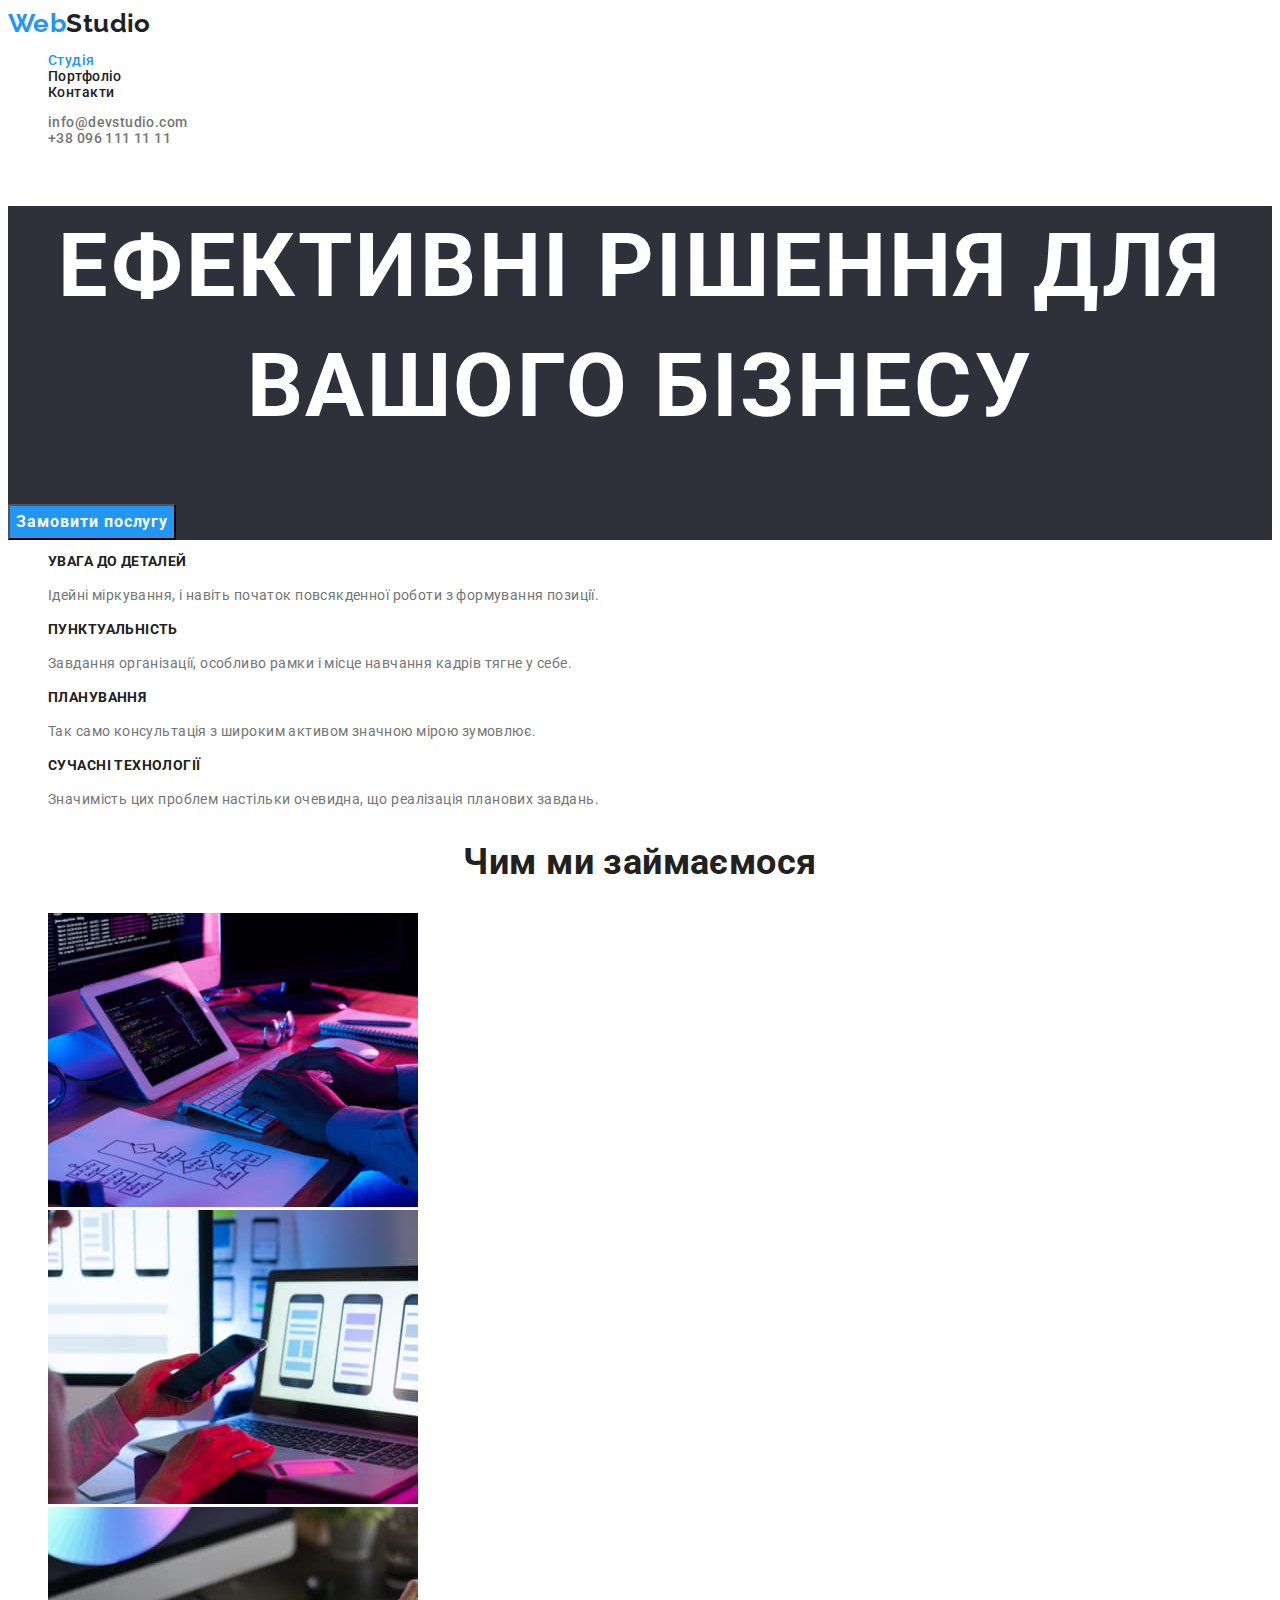
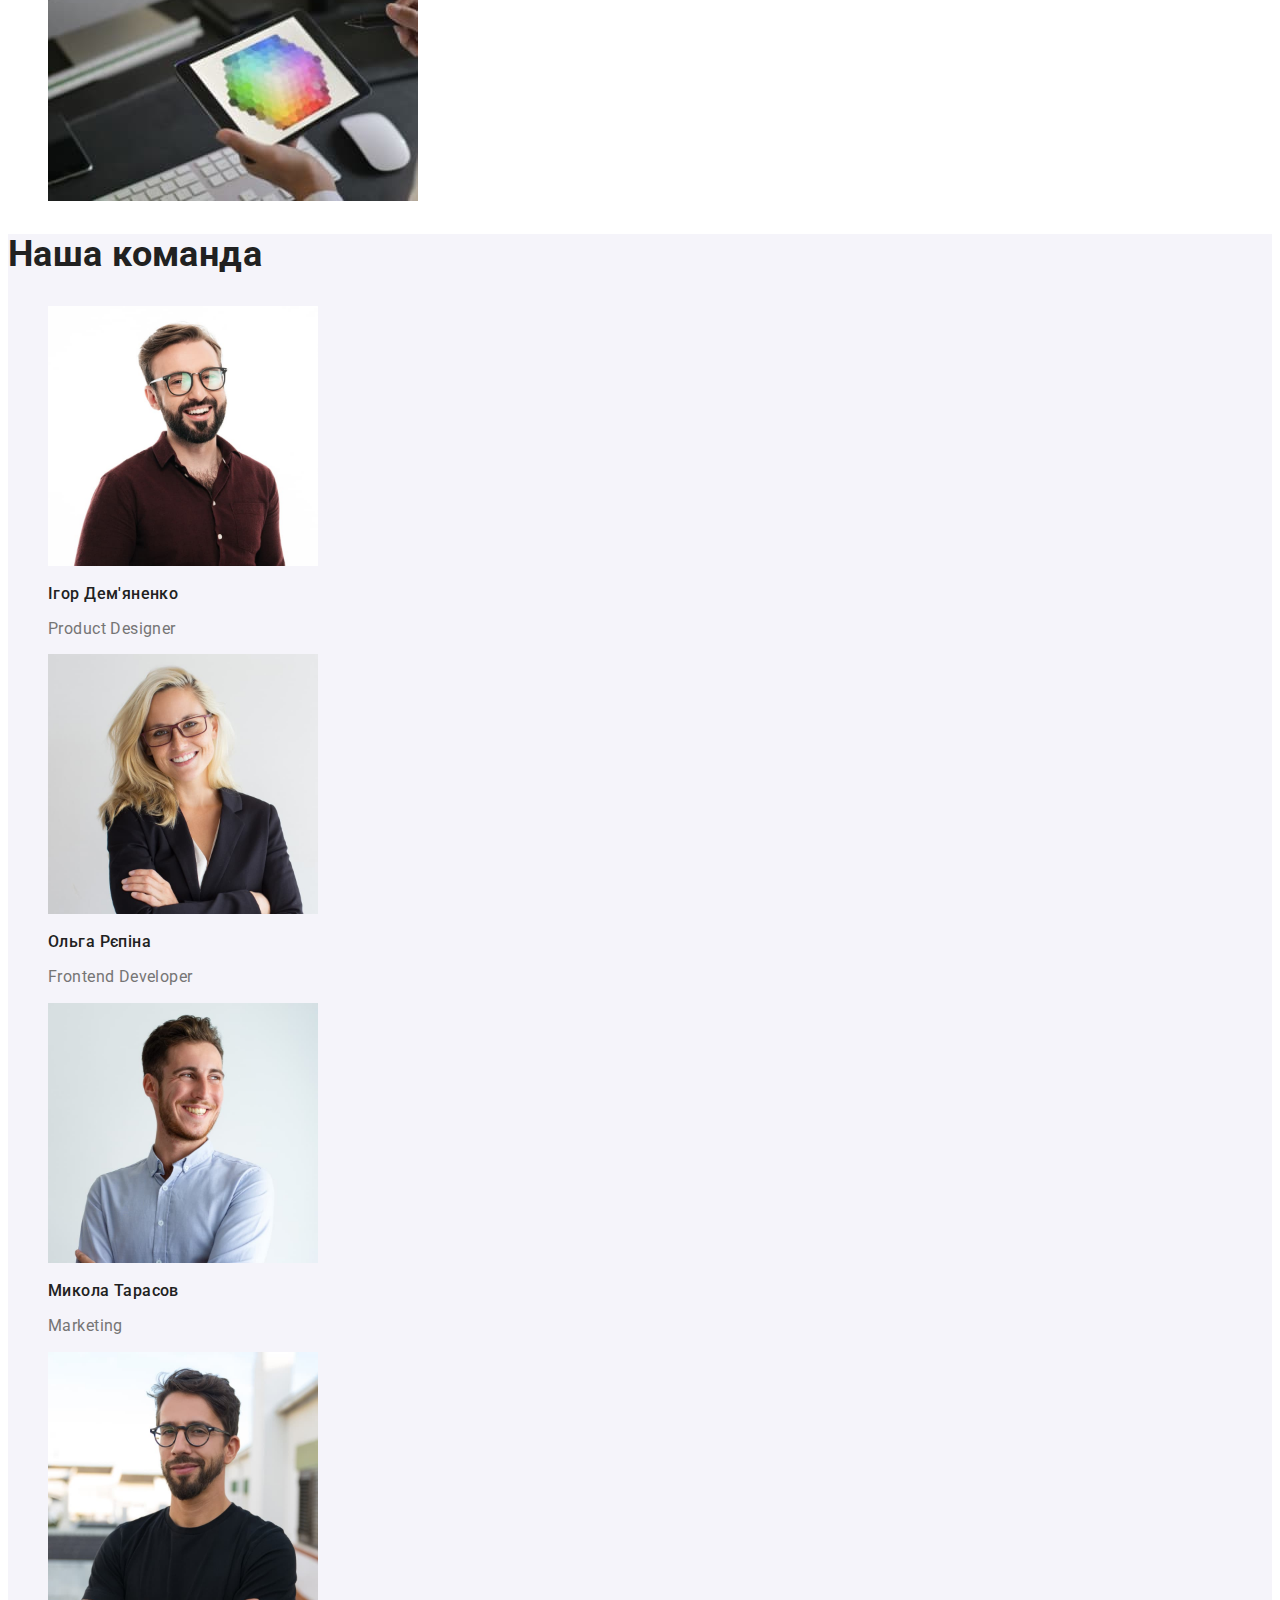
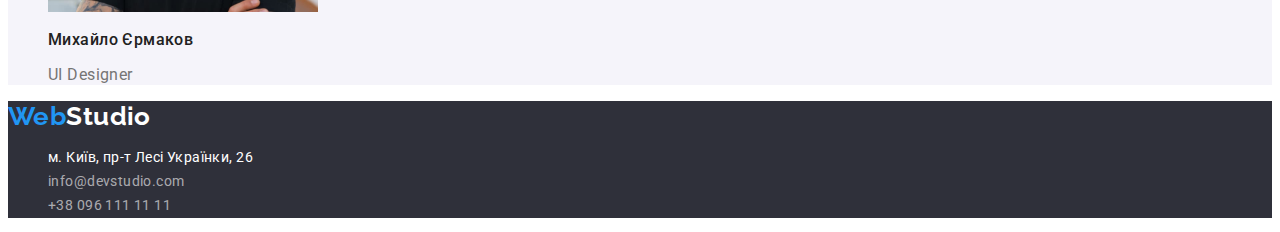
<file: index.html>
<!DOCTYPE html>
<html lang="uk">
  <head>
    <meta charset="UTF-8" />
    <meta http-equiv="X-UA-Compatible" content="IE=edge" />
    <meta name="viewport" content="width=device-width, initial-scale=1.0" />
    <title>WebStudio</title>
    <link rel="preconnect" href="https://fonts.googleapis.com" />
    <link rel="preconnect" href="https://fonts.gstatic.com" crossorigin />
    <link
      href="https://fonts.googleapis.com/css2?family=Raleway:wght@700&family=Roboto:wght@400;500;700;900&display=swap"
      rel="stylesheet"
    />
    <link rel="stylesheet" href="./css/styles.css" />
  </head>
  <body class="body">
    <!--Header (Заголовок)-->
    <header>
      <nav class="header">
        <a href="./index.html" class="link-studio link"
          ><span class="web">Web</span><span class="studio">Studio</span></a
        >
        <ul class="nav-list list">
          <li><a class="link current" href="./index.html">Студія</a></li>
          <li><a class="link" href="./portfolio.html">Портфоліо</a></li>
          <li><a class="link" href="">Контакти</a></li>
        </ul>
      </nav>
      <ul class="auth-nav-list list">
        <li>
          <a class="auth-link link" href="mailto:info@devstudio.com">info@devstudio.com</a>
        </li>
        <li>
          <a class="auth-link link" href="tel:+380961111111">+38 096 111 11 11</a>
        </li>
      </ul>
    </header>
    <main>
      <!--HERO (банер)-->
      <section class="hero-section">
        <h1 class="hero-title">Ефективні рішення для вашого бізнесу</h1>
        <button type="button" class="hero-button">Замовити послугу</button>
      </section>

      <!--Specialties (Особливості)-->
      <section class="spec-section">
        <h2 hidden>Особливості</h2>
        <ul class="list">
          <li>
            <h3 class="spec-title">увага до деталей</h3>
            <p class="spec-text">
              Ідейні міркування, і навіть початок повсякденної роботи з формування позиції.
            </p>
          </li>
          <li>
            <h3 class="spec-title">пунктуальність</h3>
            <p class="spec-text">
              Завдання організації, особливо рамки і місце навчання кадрів тягне у себе.
            </p>
          </li>
          <li>
            <h3 class="spec-title">планування</h3>
            <p class="spec-text">Так само консультація з широким активом значною мірою зумовлює.</p>
          </li>
          <li>
            <h3 class="spec-title">сучасні технології</h3>
            <p class="spec-text">
              Значимість цих проблем настільки очевидна, що реалізація планових завдань.
            </p>
          </li>
        </ul>
      </section>

      <!-- Our job (Чим ми займаємося)-->
      <section class="job-section">
        <h2 class="job-title">Чим ми займаємося</h2>
        <ul class="list">
          <li><img src="./img/img1.jpg" alt="зображення1" width="370" /></li>
          <li><img src="./img/img2.jpg" alt="зображення2" width="370" /></li>
          <li><img src="./img/img3.jpg" alt="зображення3" width="370" /></li>
        </ul>
      </section>

      <!--Our team (Наша команда)-->
      <section class="team-section">
        <h2 class="team-title">Наша команда</h2>
        <ul class="list">
          <li>
            <img src="./img/demianenko.jpg" alt="Дем'яненко" width="270" />
            <h3 class="name">Ігор Дем'яненко</h3>
            <p class="position">Product Designer</p>
          </li>
          <li>
            <img src="./img/repina.jpg" alt="Репіна" width="270" />
            <h3 class="name">Ольга Рєпіна</h3>
            <p class="position">Frontend Developer</p>
          </li>
          <li>
            <img src="./img/tarasov.jpg" alt="Тарасов" width="270" />
            <h3 class="name">Микола Тарасов</h3>
            <p class="position">Marketing</p>
          </li>
          <li>
            <img src="./img/yermakov.jpg" alt="Єрмаков" width="270" />
            <h3 class="name">Михайло Єрмаков</h3>
            <p class="position">UI Designer</p>
          </li>
        </ul>
      </section>
    </main>

    <!--Footer (Підвал)-->
    <footer class="footer">
      <a href="./index.html" class="link-studio link"
        ><span class="web">Web</span><span class="studio-white">Studio</span></a
      >
      <address>
        <ul class="list">
          <li>
            <a
              class="address-link link"
              href="https://goo.gl/maps/pBSv2KN1aqMimwbX7"
              target="_blank"
              rel="noopener noreferrer nofollow"
              >м. Київ, пр-т Лесі Українки, 26</a
            >
          </li>
          <li>
            <a class="mail-bottom link" href="mailto:info@devstudio.com">info@devstudio.com</a>
          </li>
          <li>
            <a class="tel-bottom link" href="tel:+380961111111">+38 096 111 11 11</a>
          </li>
        </ul>
      </address>
    </footer>
  </body>
</html>
</file>
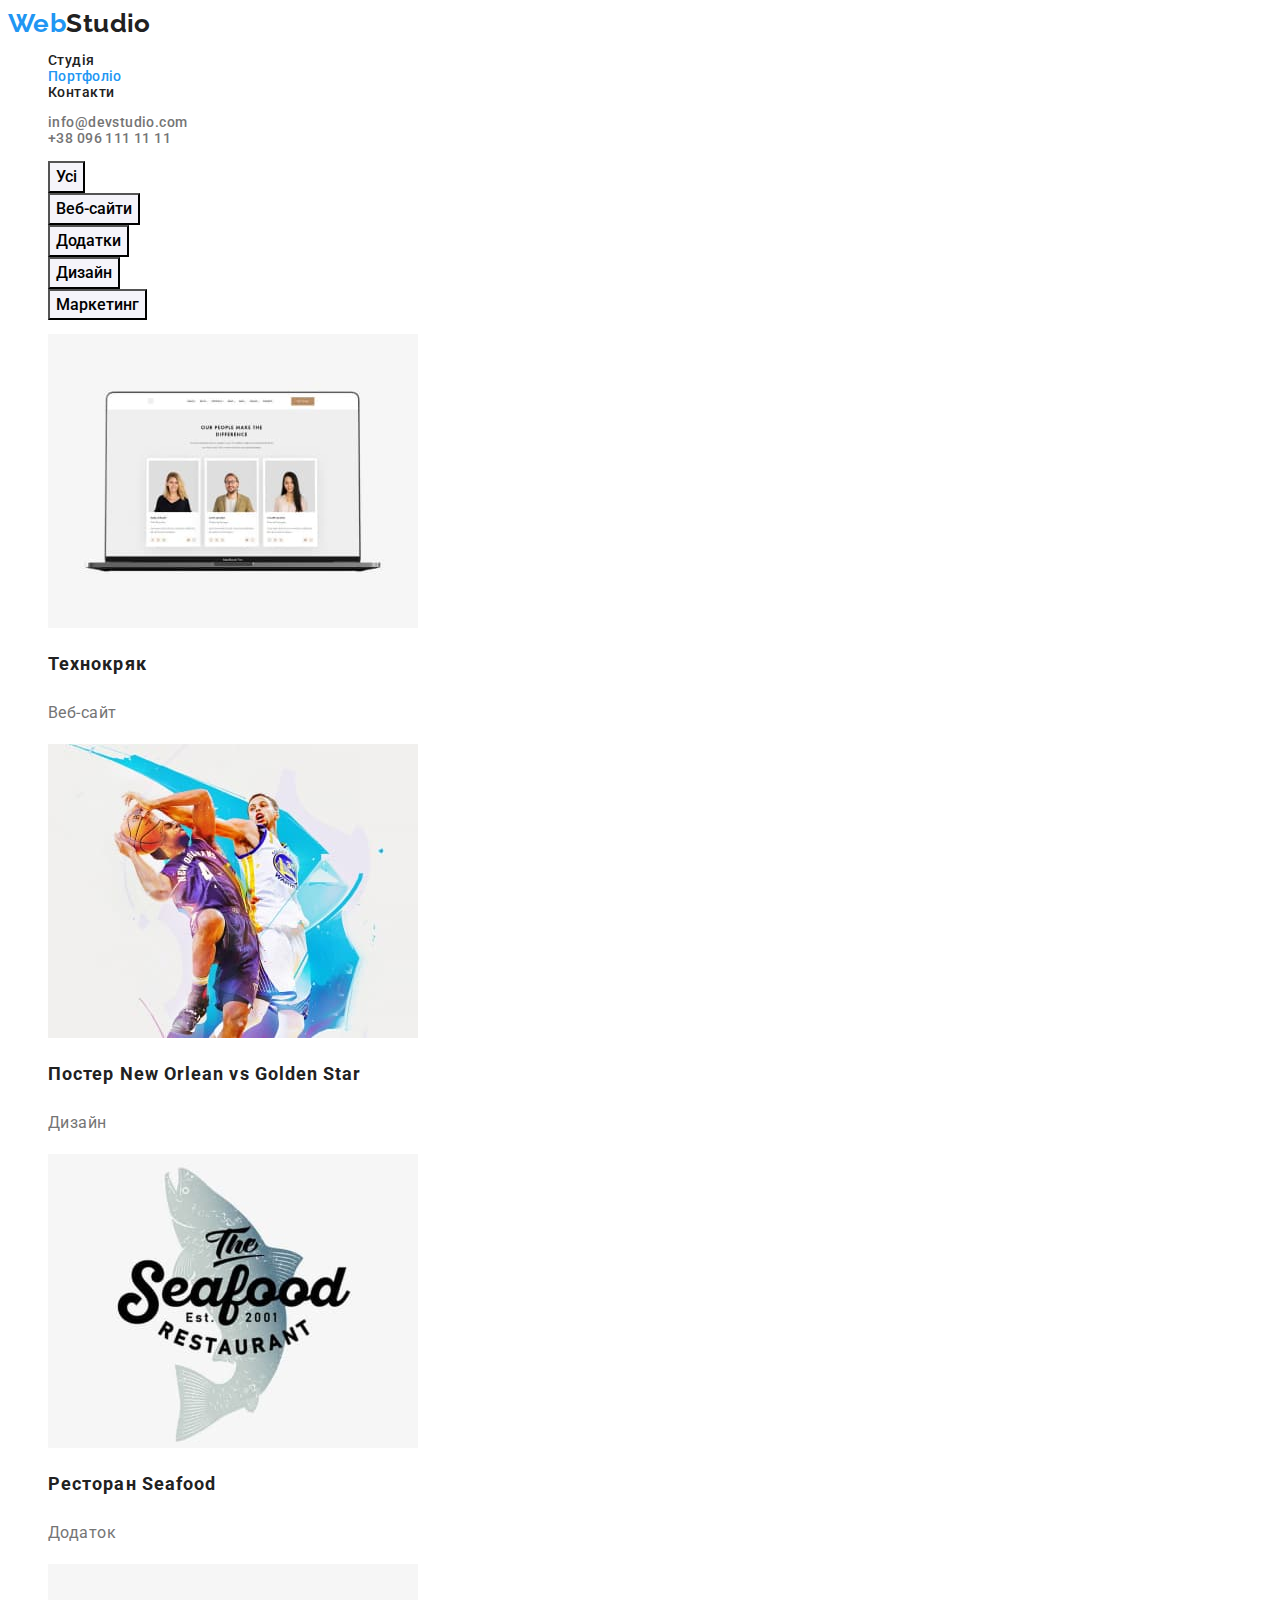
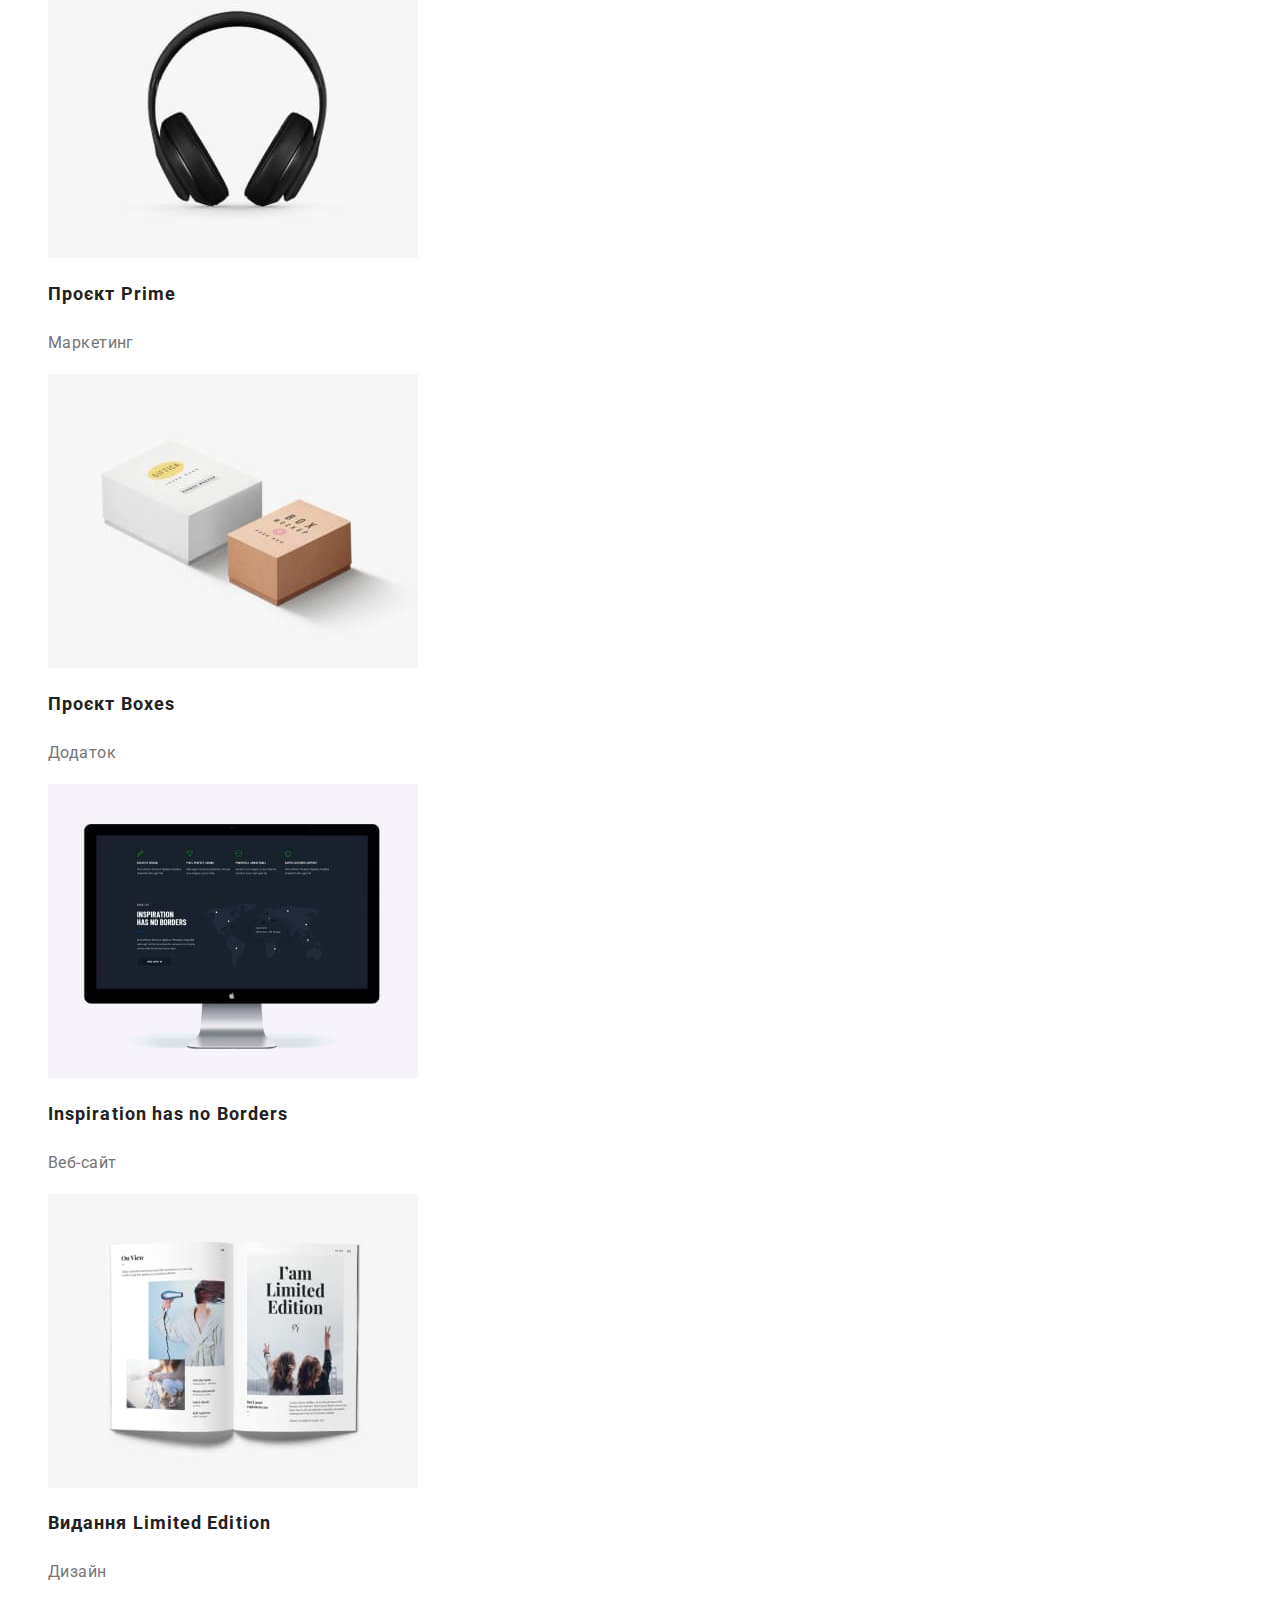
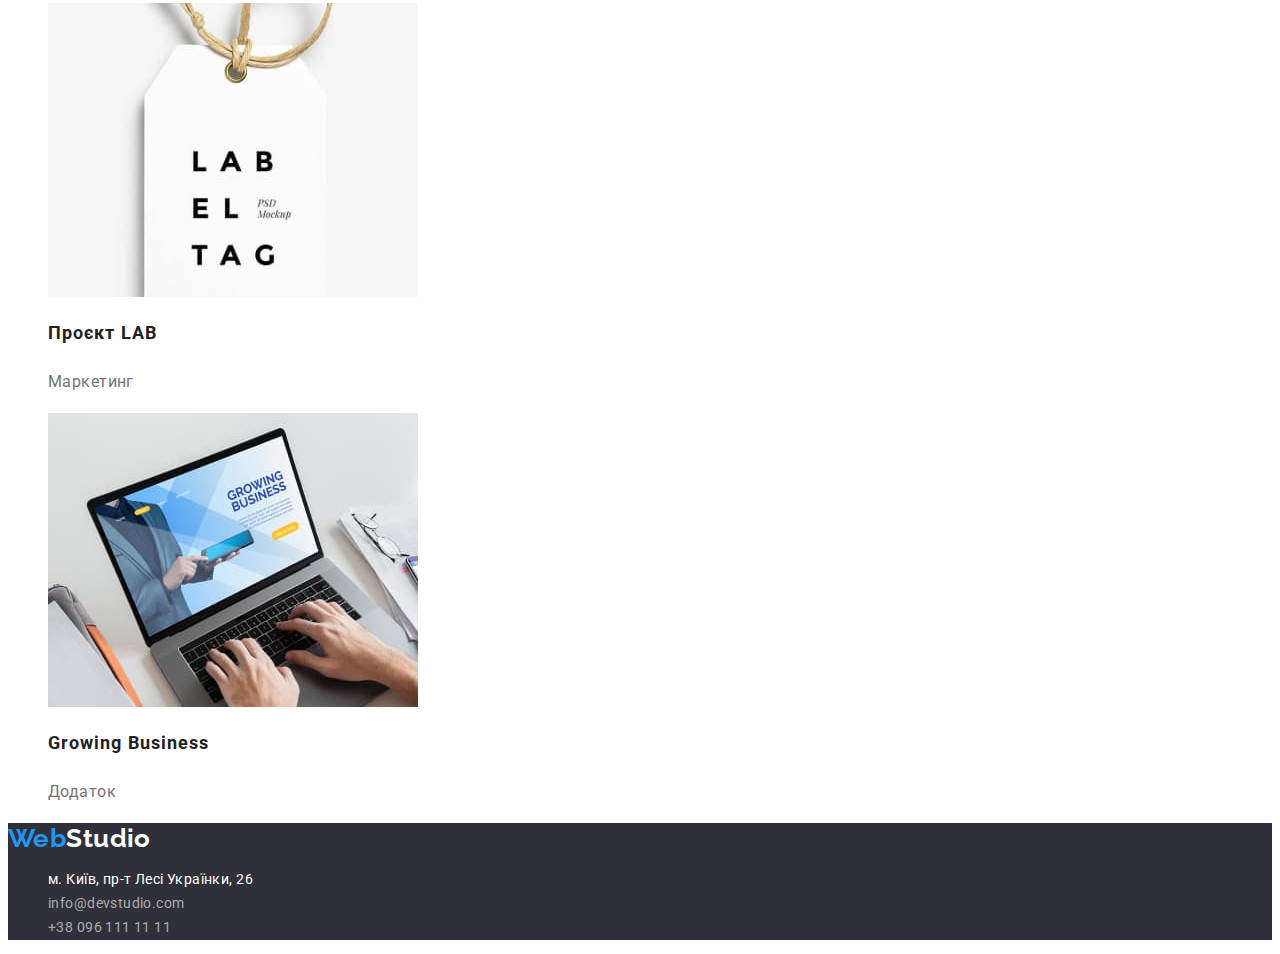
<file: portfolio.html>
<!DOCTYPE html>
<html lang="uk">
  <head>
    <meta charset="UTF-8" />
    <meta http-equiv="X-UA-Compatible" content="IE=edge" />
    <meta name="viewport" content="width=device-width, initial-scale=1.0" />
    <title>WebStudio</title>
    <link rel="preconnect" href="https://fonts.googleapis.com" />
    <link rel="preconnect" href="https://fonts.gstatic.com" crossorigin />
    <link
      href="https://fonts.googleapis.com/css2?family=Raleway:wght@700&family=Roboto:wght@400;500;700;900&display=swap"
      rel="stylesheet"
    />
    <link rel="stylesheet" href="./css/styles.css" />
  </head>
  <body class="body">
    <!--Header (Заголовок)-->
    <header>
      <nav class="header">
        <a href="./index.html" class="link-studio link"
          ><span class="web">Web</span><span class="studio">Studio</span></a
        >
        <ul class="nav-list list">
          <li><a class="link" href="./index.html">Студія</a></li>
          <li><a class="link current" href="./portfolio.html">Портфоліо</a></li>
          <li><a class="link" href="">Контакти</a></li>
        </ul>
      </nav>
      <ul class="auth-nav-list list">
        <li>
          <a class="auth-link link" href="mailto:info@devstudio.com">info@devstudio.com</a>
        </li>
        <li>
          <a class="auth-link link" href="tel:+380961111111">+38 096 111 11 11</a>
        </li>
      </ul>
    </header>
    <main>
      <!--Portfolio (Портфоліо)-->
      <section>
        <h1 hidden>Фільтри</h1>
        <ul class="list">
          <li><button type="button" class="button">Усі</button></li>
          <li><button type="button" class="button">Веб-сайти</button></li>
          <li><button type="button" class="button">Додатки</button></li>
          <li><button type="button" class="button">Дизайн</button></li>
          <li><button type="button" class="button">Маркетинг</button></li>
        </ul>
        <ul class="list project-list">
          <li>
            <a href="" class="link">
              <img src="./img/img2.1.jpg" alt="Технокряк" width="370" />
              <h2 class="project-title">Технокряк</h2>
              <p class="project-text">Веб-сайт</p>
            </a>
          </li>
          <li>
            <a href="" class="link">
              <img src="./img/img2.2.jpg" alt="Постер" width="370" />
              <h2 class="project-title">Постер <span lang="en">New Orlean vs Golden Star</span></h2>
              <p class="project-text">Дизайн</p>
            </a>
          </li>
          <li>
            <a href="" class="link">
              <img src="./img/img2.3.jpg" alt="Ресторан" width="370" />
              <h2 class="project-title">Ресторан <span lang="en">Seafood</span></h2>
              <p class="project-text">Додаток</p>
            </a>
          </li>
          <li>
            <a href="" class="link">
              <img src="./img/img2.4.jpg" alt="Проєкт Prime" width="370" />
              <h2 class="project-title">Проєкт <span lang="en">Prime</span></h2>
              <p class="project-text">Маркетинг</p>
            </a>
          </li>
          <li>
            <a href="" class="link">
              <img src="./img/img2.5.jpg" alt="Проєкт Boxes" width="370" />
              <h2 class="project-title">Проєкт <span lang="en">Boxes</span></h2>
              <p class="project-text">Додаток</p>
            </a>
          </li>
          <li>
            <a href="" class="link">
              <img src="./img/img2.6.jpg" alt="Inspiration has no Borders" width="370" />
              <h2 class="project-title"><span lang="en">Inspiration has no Borders</span></h2>
              <p class="project-text">Веб-сайт</p>
            </a>
          </li>
          <li>
            <a href="" class="link">
              <img src="./img/img2.7.jpg" alt="Видання Limited Edition" width="370" />
              <h2 class="project-title">Видання <span lang="en">Limited Edition</span></h2>
              <p class="project-text">Дизайн</p>
            </a>
          </li>
          <li>
            <a href="" class="link">
              <img src="./img/img2.8.jpg" alt="Проєкт LAB" width="370" />
              <h2 class="project-title">Проєкт <span lang="en">LAB</span></h2>
              <p class="project-text">Маркетинг</p>
            </a>
          </li>
          <li>
            <a href="" class="link">
              <img src="./img/img2.9.jpg" alt="Growing Business" width="370" />
              <h2 class="project-title"><span lang="en">Growing Business</span></h2>
              <p class="project-text">Додаток</p>
            </a>
          </li>
        </ul>
      </section>
    </main>

    <!--Footer (Підвал)-->
    <footer class="footer">
      <a href="./index.html" class="link-studio link"
        ><span class="web">Web</span><span class="studio-white">Studio</span></a
      >
      <address>
        <ul class="list">
          <li>
            <a
              class="address-link link"
              href="https://goo.gl/maps/pBSv2KN1aqMimwbX7"
              target="_blank"
              rel="noopener noreferrer nofollow"
              >м. Київ, пр-т Лесі Українки, 26</a
            >
          </li>
          <li>
            <a class="mail-bottom link" href="mailto:info@devstudio.com">info@devstudio.com</a>
          </li>
          <li>
            <a class="tel-bottom link" href="tel:+380961111111">+38 096 111 11 11</a>
          </li>
        </ul>
      </address>
    </footer>
  </body>
</html>
</file>
<file: css/styles.css>
:root {
    --primary-color: #757575;
    --secondary-color: #212121;
    --full-black-color: ##000000;
    --full-white-color: #FFFFFF;
    --accent-color: #2196F3;
    --primary-background-color: #FFFFFF;
    --secondary-background-color: #2196F3;
    --thirdly-background-color: #F5F4FA;
    --footer-background-color: #2F303A;
    --footer-email-color: rgba(255, 255, 255, 0.6);
}

/* Загальні параметри */

body {
    font-family: 'Roboto', sans-serif;
    color: var(--primary-color);
    background-color: var(--primary-background-color);
    font-size: 14px;
    letter-spacing: 0.03em;
}   
.link {
    text-decoration: none;
}
.link:hover,
.link:focus,
.link:active {
    color: var(--accent-color);
}
.list {
    list-style: none;
}
.nav-list .link.current {
    color: var(--accent-color);
}

/* HEADER */
.header {
    background-color: var(--primary-background-color);
    font-weight: 500;
    line-height: 1.14;
}

/* LOGO */
.web {
    color: var(--accent-color);
}
.studio {
    color: var(--full-black-color);
}
.link-studio {
    color: var(--secondary-color);
    font-family: 'Raleway', sans-serif;
    font-weight: 700;
    font-size: 26px;
    line-height: 1.2;
}

/* LINKS */
.nav-list .link,
.auth-nav-list {
    color: var(--secondary-color);
    font-family: 'Roboto';
    font-style: normal;
    font-weight: 500;
    line-height: 1.14;
}
.nav-list .link:hover,
.nav-list .link:focus,
.nav-list .link:active {
    color: var(--accent-color);
}

.auth-nav-list .auth-link {
    color: var(--primary-color);  
}
.auth-nav-list .auth-link:hover,
.auth-nav-list .auth-link:focus,
.auth-nav-list .auth-link:active {
    color: var(--accent-color);
}

/* HERO */
.hero-section {
    background-color: #2F303A;
    color: var(--full-white-color);
    font-weight: 900;
    font-size: 44px;
    line-height: 1.36;
    text-align: center;
    letter-spacing: 0.06em;
    text-transform: uppercase;
}
.hero-button {
    color: var(--full-white-color);
    background-color: var(--secondary-background-color);
    cursor: pointer;
    font-family: inherit;
    font-weight: 700;
    font-size: 16px;
    line-height: 1.87;
    display: flex;
    align-items: center;
    text-align: center;
    letter-spacing: 0.06em;
}


/* Specialties */
.spec-title {
    color: var(--secondary-color);
    font-size: 14px;
    font-weight: 700;
    line-height: 1.14;
    text-transform: uppercase;
}
.spec-text {
    line-height: 1.71;
}

/* OUR JOB */
.job-title {
    color: var(--secondary-color);
    font-weight: 700;
    font-size: 36px;
    line-height: 1.16;
    text-align: center;
}

/* OUR TEAM */
.team-section {
    background-color: var(--thirdly-background-color);
}
.team-title {
    color: var(--secondary-color);
    font-weight: 700;
    font-size: 36px;
    line-height: 1.16;
}
.name {
    color: var(--secondary-color);
    font-weight: 500;
    font-size: 16px;
    line-height: 1.18;
}
.position {
    font-size: 16px;
    line-height: 1.18;
}

/* PORTFOLIO */
.button {
    background-color: var(--thirdly-background-color);
    cursor: pointer;
    font-family: inherit;
    font-weight: 500;
    font-size: 16px;
    line-height: 1.62;
    text-align: center;
}
.button:hover,
.button:focus,
.button:active {
    color: var(--full-white-color);
    background-color: var(--secondary-background-color);
}
.project-list .link {
    color: var(--secondary-color);
}
.project-title {
    font-weight: 700;
    font-size: 18px;
    line-height: 2;
    letter-spacing: 0.06em;
}
.project-text {
    color: var(--primary-color);
    font-size: 16px;
    line-height: 1.87;
}

.project-list .link:hover,
.project-list .link:focus,
.project-list .link:active {
    color: var(--accent-color);
}

/* FOOTER */
.footer {
    background-color: var(--footer-background-color);
}
.web {
    color: var(--accent-color);
}
.studio-white {
    color: var(--full-white-color);
    font-family: 'Raleway', sans-serif;
    font-weight: 700;
    font-size: 26px;
    line-height: 1.19;
}
.address-link {
    font-style: normal;
    line-height: 1.71;
    color: var(--full-white-color);
}
.mail-bottom,
.tel-bottom {
    font-style: normal;
    line-height: 1.71;
    color: var(--footer-email-color);
}
</file>
